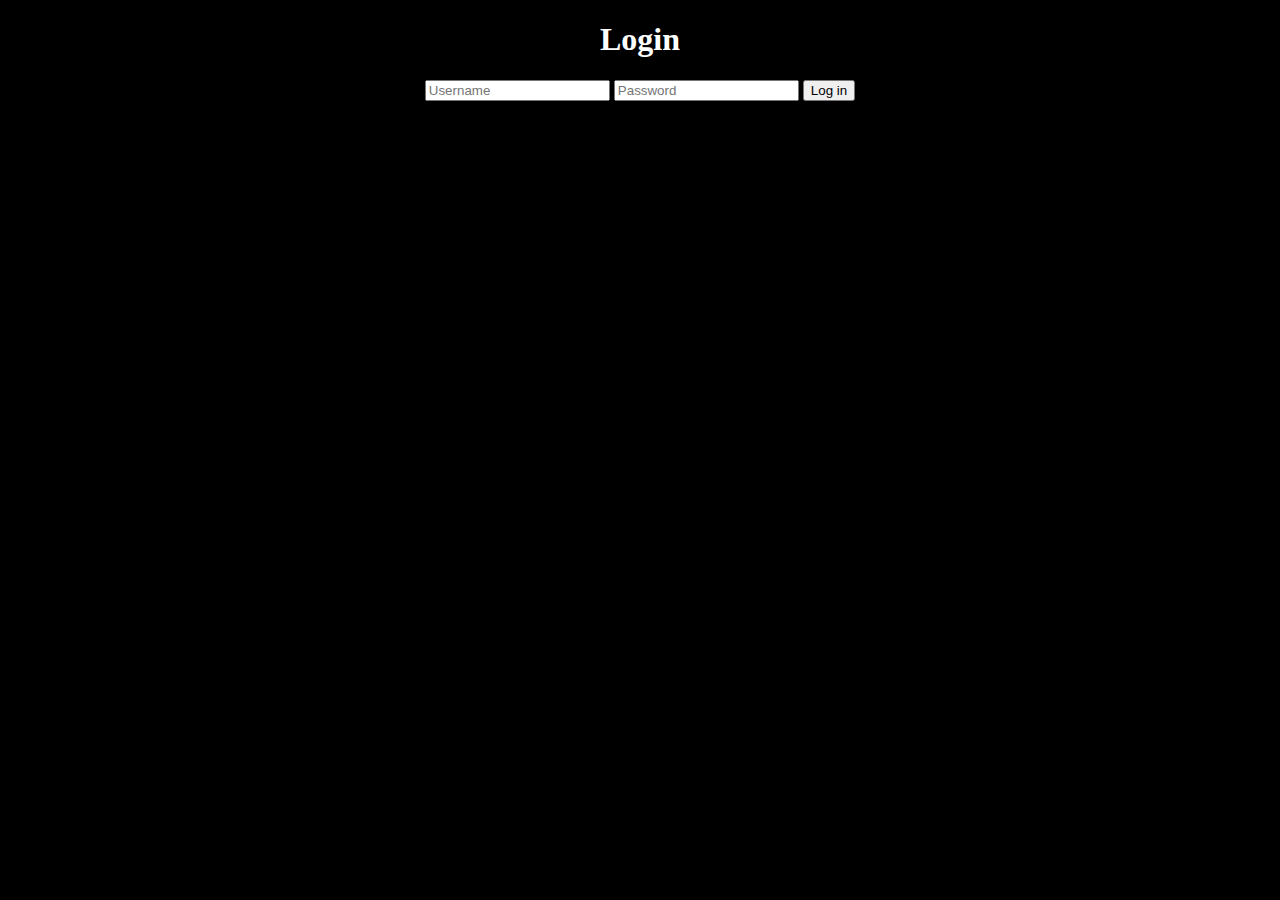
<file: templates/login.html>
<!DOCTYPE html>
<html lang="en">
<head>
    <meta charset="UTF-8">
    <link rel="stylesheet" href="/static/style.css"/>
    <title>EpiCounter Login</title>
</head>
<body>
    <h1>Login</h1>
    <div style="text-align: center;">
        <form action="/dologin" method="POST">
            <input type="username" name="username" placeholder="Username">
            <input type="password" name="password" placeholder="Password">
            <input type="submit" value="Log in">
        </form>
    </div>
</body>
</html>
</file>
<file: static/style.css>
body {background-color: black; color: white}
span {font-size: 40px}
h1 {text-align: center}
h2 {text-align: center}
div {text-align: center}
header {height: 40px; text-align: center; margin: 0;}
a {color: white; text-decoration: none; outline: none}
.room {color: white; text-decoration: none; outline: none}
.epicounter_title {font-size: 30px}
.header_custom {display: inline-block}

section {
    border-bottom-width:1px;
    border-bottom-color: white;
    border-bottom-style: ridge;
}

ul {
    padding:0;
    margin:0;
    list-style-type:none;
}

ul li .login_button {
    display:block;
    float:right;
    width:100px;
    color:white;
    text-decoration:none;
    text-align:center;
    padding:5px;
    border: 1px solid;
}

ul li a:hover {
    background-color:#D3D3D3;
    border-color:#696969 #DCDCDC #DCDCDC #696969;
}

.conteneur{
    display: flex;
    flex-direction: row;
    justify-content: center;
    align-items: center;
    flex-wrap: wrap;
}

.item{
    text-align: center;
    flex-direction: row;
    position:absolute;
    right:20px;
    top: 23px;
}

ul li .login_name {
    text-align: center;
    position: absolute;
    right: 140px;
    top: 5px;
    color: white;
    text-decoration: none;
    outline: none;
    white-space: nowrap;
}
</file>
